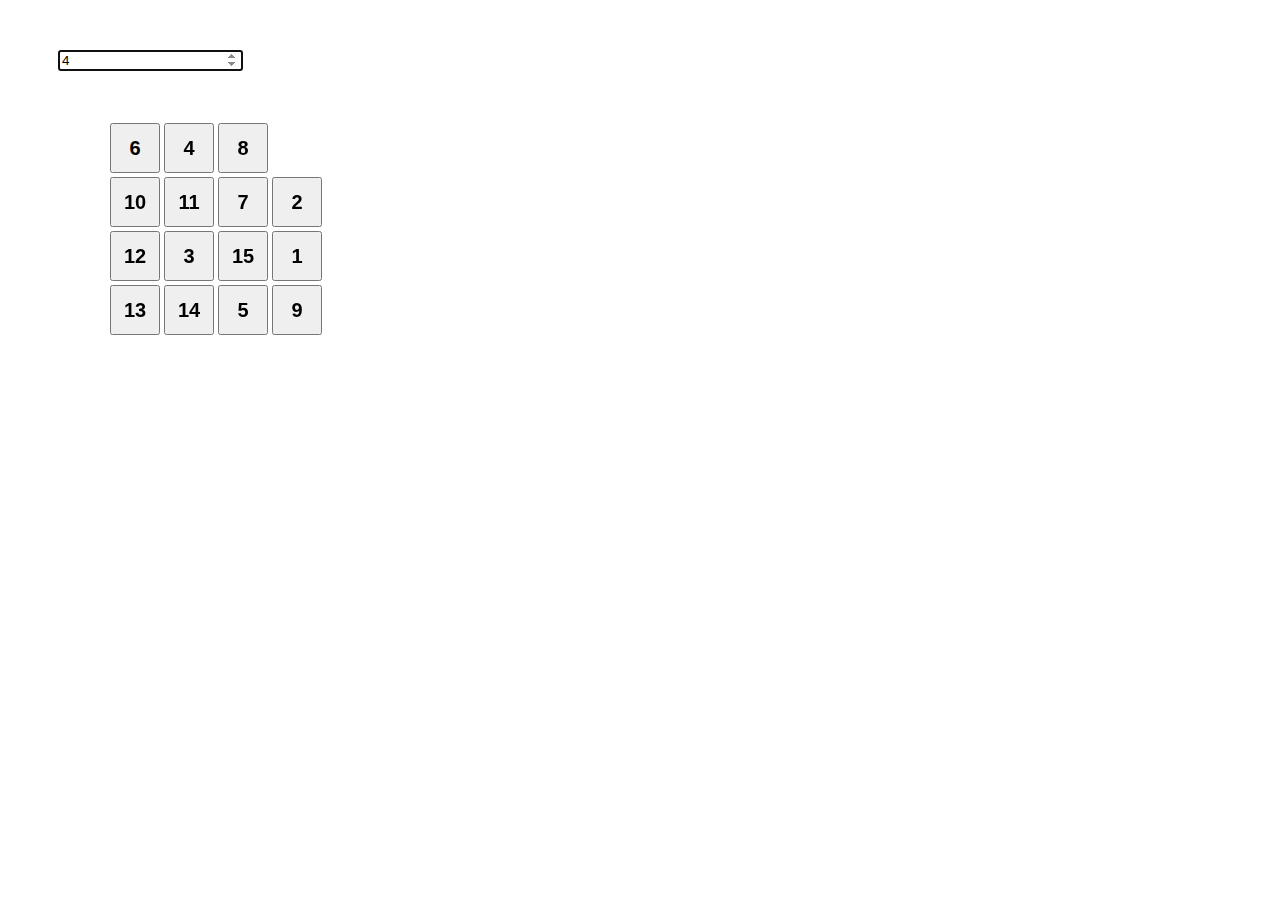
<file: Codeblocks/Dynamic Puzzle/index.html>
<html>
    <head>
        <!--link rel="stylesheet" href="index.css"-->
        <title>
            Puzzle
        </title>
        <style>
            .dynamic_puzzle{
                margin:50px;
            }
        </style>
    </head>
    <body>
        <div class="dynamic_puzzle">
            <input type="number" id="input_puzzle_boardsize" onchange="main(this.value)" onkeydown="keypress(event)" min="0" value="4" autofocus />
            <div id="puzzle" class="puzzle">
                <!--input type="number" id="input_puzzle_boardsize" onchange="main(this.value)" min="0"/-->
            </div>
        </div>
        <script src="index.js"></script>
    </body>
</html>
</file>
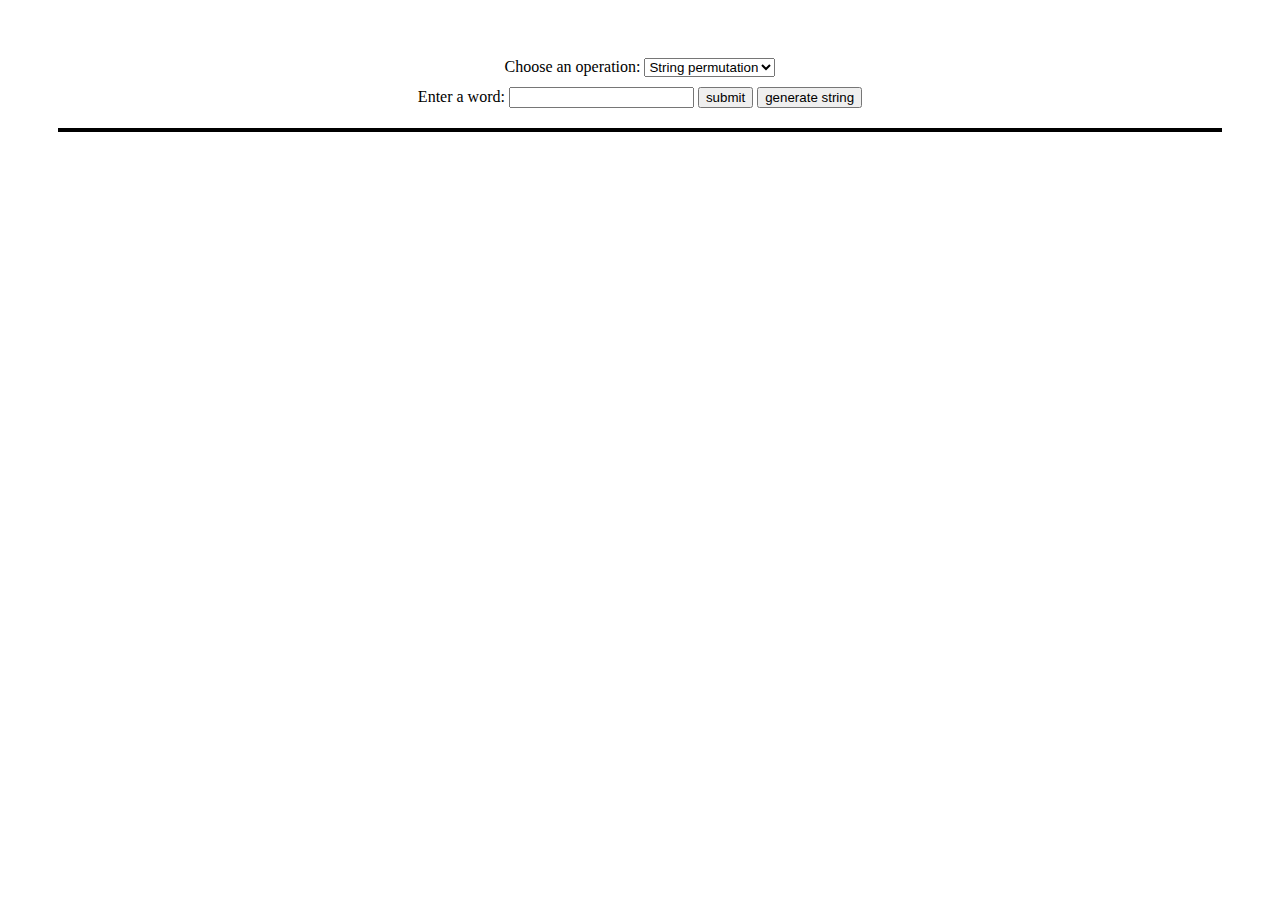
<file: Codeblocks/Javascripts/temp3.html>
<html>
    <head>
        <title>
            temp3
        </title>
        <style>
            .full{
                padding:50px;
                text-align:center;
            }
            #operartion{
                margin-bottom:10px;
            }
            #string_permutation, #n_queen{
                display:none;
            }
            #answer_board{
                margin-top:20px;
            }
            table.center {
                margin-left: auto; 
                margin-right: auto;
            }
        </style>
    </head>
    <body>
        <div class="full">
            <label for="operartion" >Choose an operation:</label>
                <select name="operartion" id="operartion" onchange="dropdown(this.value)">
                    <!--option value="Select"></option-->
                    <option value="string_permutation">String permutation</option>
                    <option value="n_queen">N Queen</option>
                </select>
            <div id="Select"></div>
            <div id="string_permutation">
                <label>Enter a word: </label>
                <input type="text" id="input_string" onchange="permutation_generator(this.value)"/>
                <input type="button" value="submit"/>
                <input type="button" value="generate string" onclick="generate_string()"/>
                <div id="answer" style="max-height:600px; overflow-y: auto; margin-top:20px; border: 2px solid black"></div>
            </div>
            <div id="n_queen">
                <label>Chessboard size: </label>
                <input type="number" id="input_boardsize" onchange="n_queen(this.value)" min="0"/>
                <input type="button" value="submit"/>
                <div id="answer_board"></div>
            </div>
        </div>
        <script src="temp3.js"></script>
    </body>
</html>
</file>
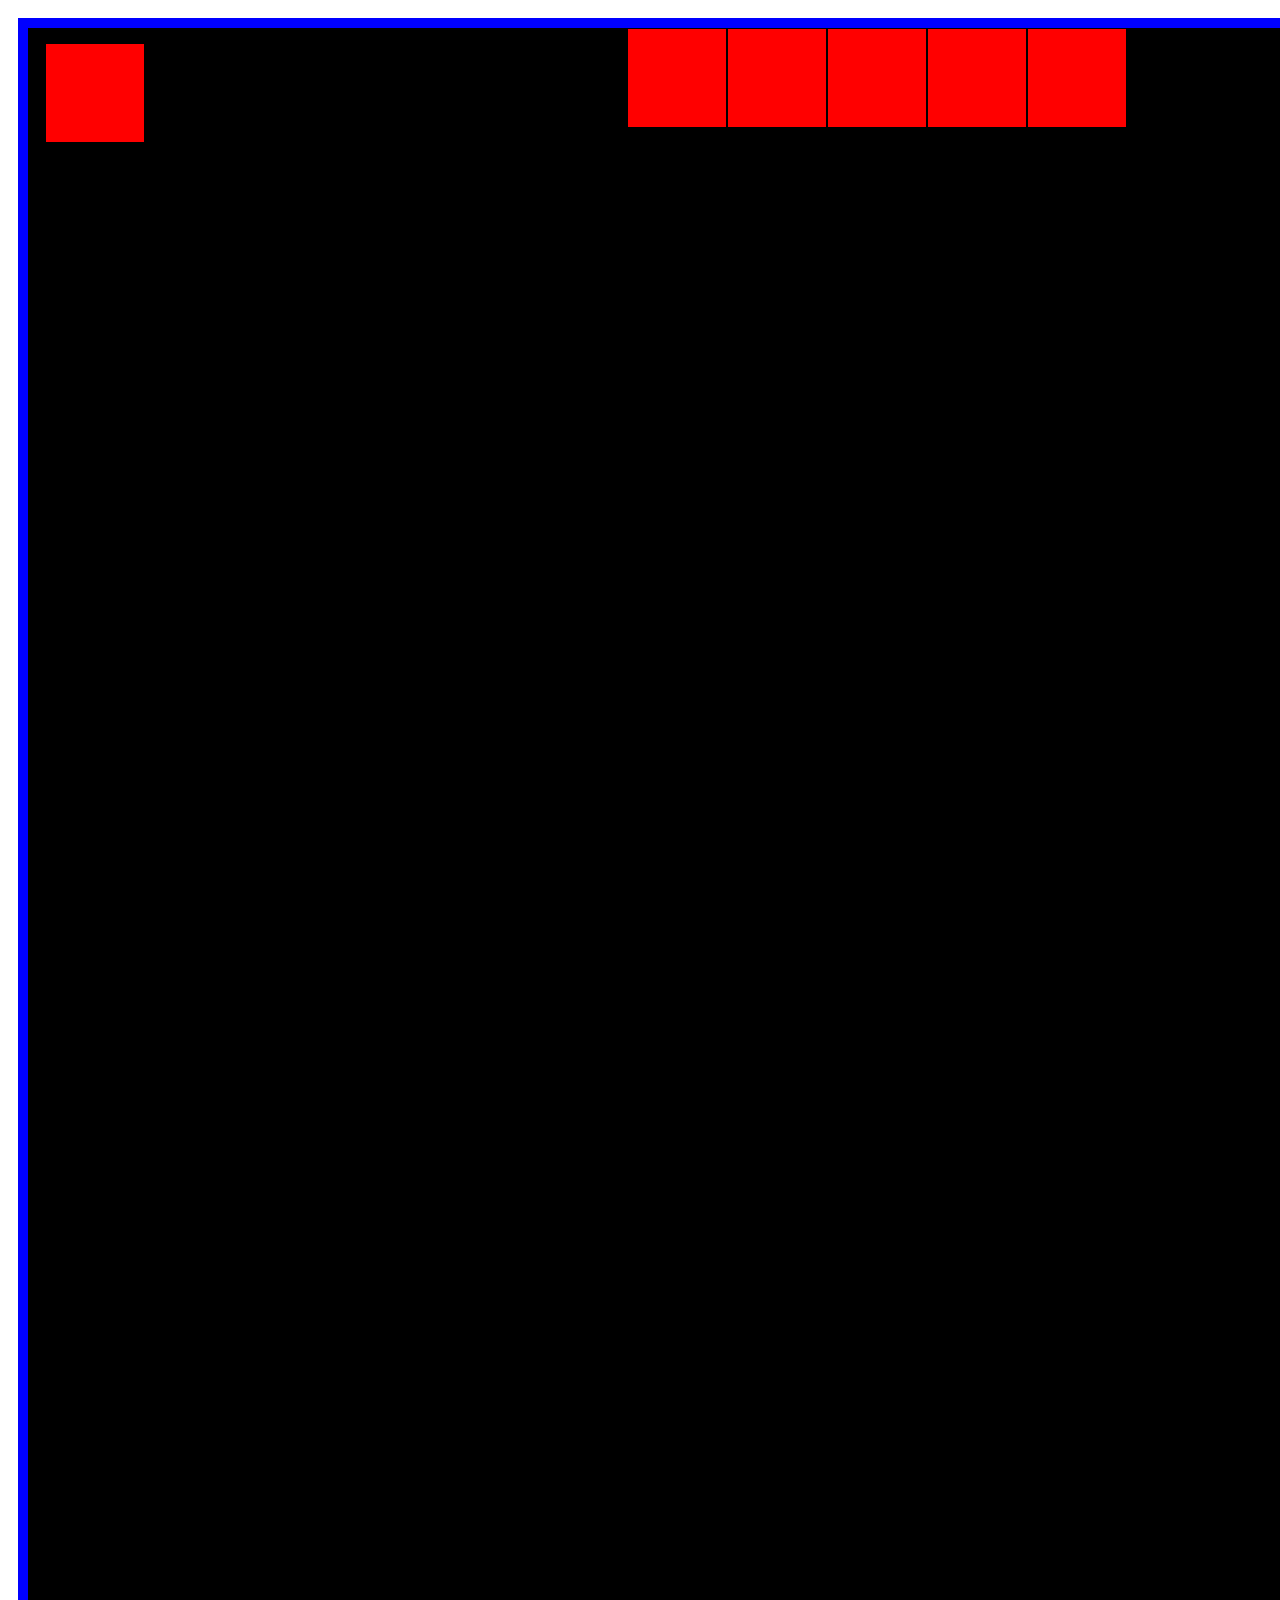
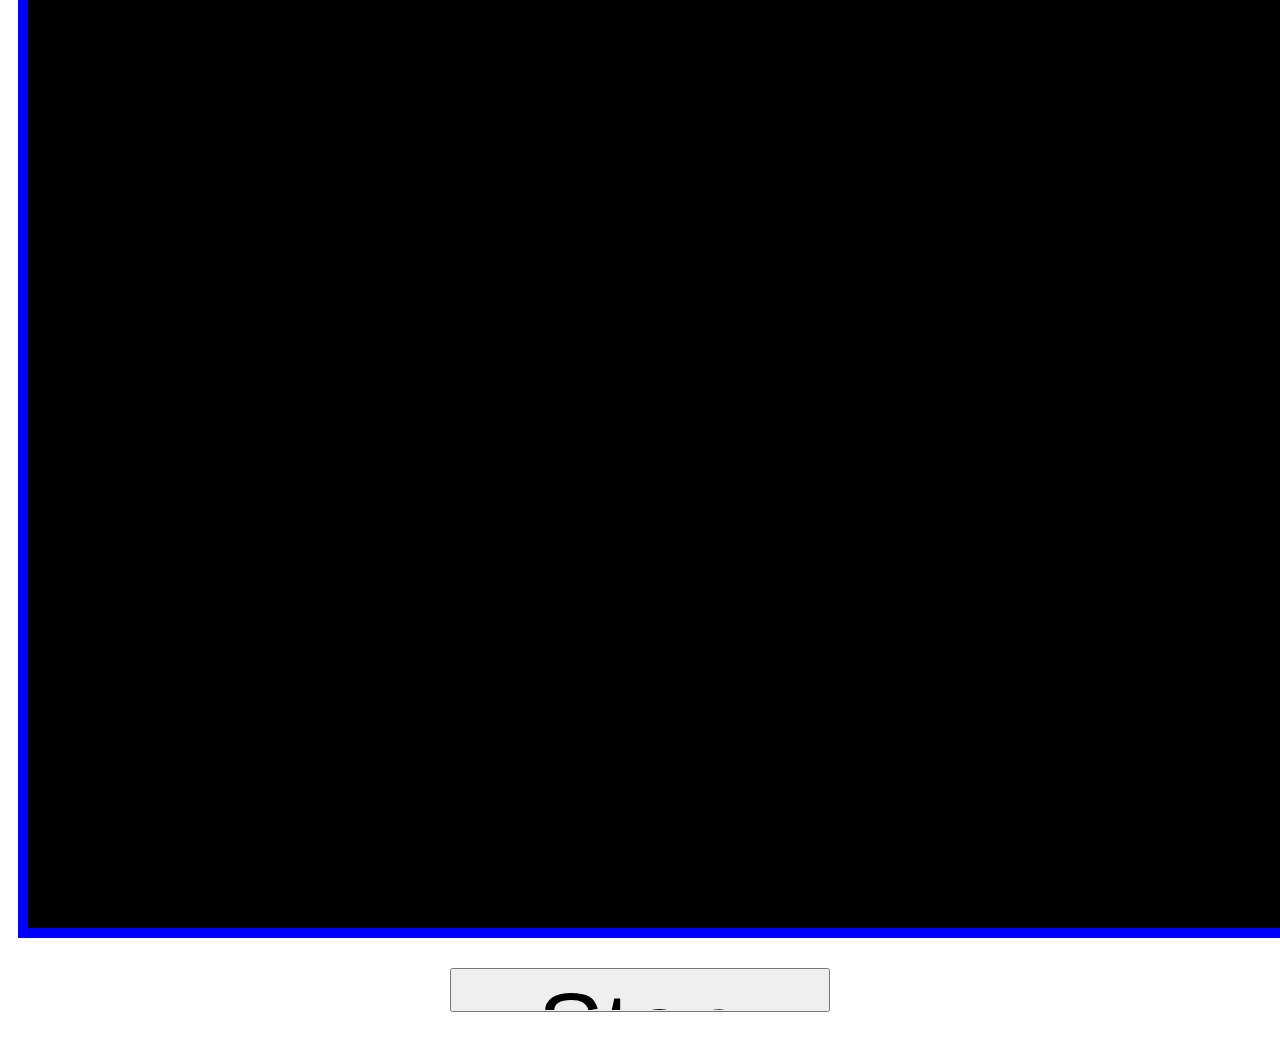
<file: Codeblocks/Snake/snake.html>
<html>
    <head>
        <link rel="stylesheet" href="style.css">
        <title>
            Snake
        </title>
    </head>
    <body>
        <canvas id="main_canvas"></canvas>
        <div id="buttons">
            <input type="button" id="ss" onclick="operation_button(this.value, this.id)" value="Stop"/>
        </div>
        <script src="snake.js"></script>
    </body>
</html>
</file>
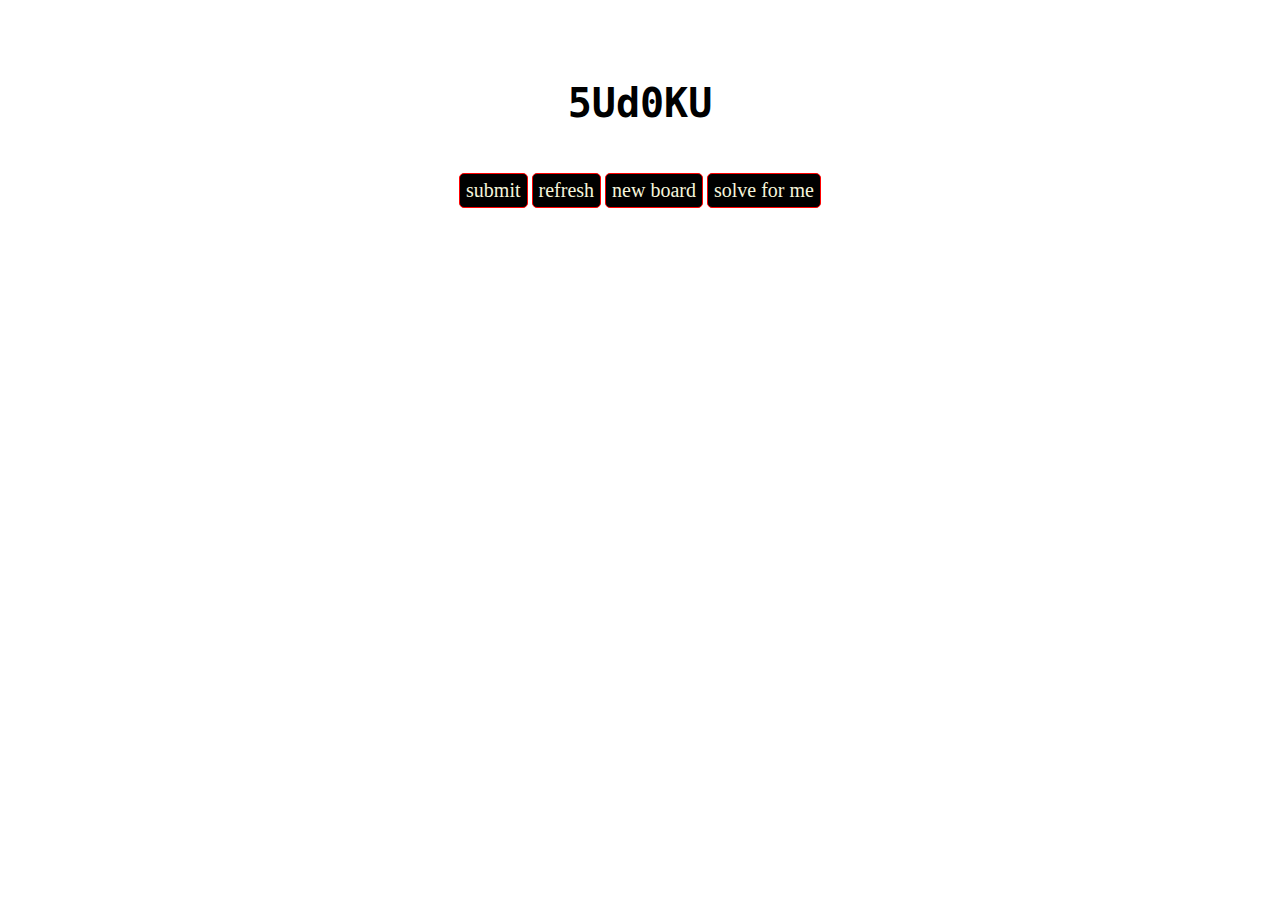
<file: Codeblocks/Sudoku/sudoku.html>
<html>
    <head>
        <link rel="stylesheet" href="style.css">
        <title>
            Sudoku
        </title>
    </head>
    <body>
        <div class="full">
            <h1>5Ud0KU</h1>
            <div id="sudoku_board">
                
            </div>
            <input type="button" value="submit"/>
            <input type="button" value="refresh" onclick="refresh()"/>
            <input type="button" value="new board" onclick="generate_board()"/>
            <input type="button" value="solve for me" onclick="board.solve()"/>
        </div>

        <script src="sudoku.js"></script>
    </body>
</html>
</file>
<file: Codeblocks/Snake/style.css>
#main_canvas{
    /*background-image: url("resources/Chess_Board.svg");*/
    background-color: black;
    /*border: 10px solid green;*/
    /*margin: 10px;*/
    /*background-image: url("https://cdn.shopify.com/s/files/1/2209/1363/products/Screen-Shot-2017-01-18-at-10.08.06-AM_4f6617dd-4f3f-485a-b604-9994d76312b5_1024x1024.png?v=1535653015");
    */background-repeat: no-repeat;
    background-size: cover;
}
#buttons{
    text-align:center;
}
#buttons input{
    width: 30%;
    height: 5%;
    font-size:100px;
    margin:20px;
}
</file>
<file: Codeblocks/Sudoku/style.css>
.full h1{
    font-family:monospace;
    font-size:40px; 
}
.full{
    margin-top:80px;
    text-align:center; 
}
.full input[type=button]{
    margin-top:20px;
    width:auto;
    height:35px;
    font-size: 20px;
    border-radius: 5px;
    font-family: fantasy;
    background-color:black;
    color:beige;
    border-collapse: collapse;
    border:1px solid red; 
}
.full input:hover{
    cursor:pointer;
}
.row input {
    border: 2px solid black;
    font-family: revert;
    font-size: 30px;
    text-align: center;
    border-collapse: collapse;
    width: 50px;
    height: 50px;
}
.row input:focus{
    transform:scale(1.1);
    background-color:aqua; 
}
.row input:disabled{
    background-color:rgb(206, 197, 197); 
    cursor:text;
}
.column_separator, .separator{
    border:2px solid white; 
}
/* Chrome, Safari, Edge, Opera */
input::-webkit-outer-spin-button,
input::-webkit-inner-spin-button {
-webkit-appearance: none;
margin: 0;
}

/* Firefox */
input[type=number] {
-moz-appearance: textfield;
}
</file>
